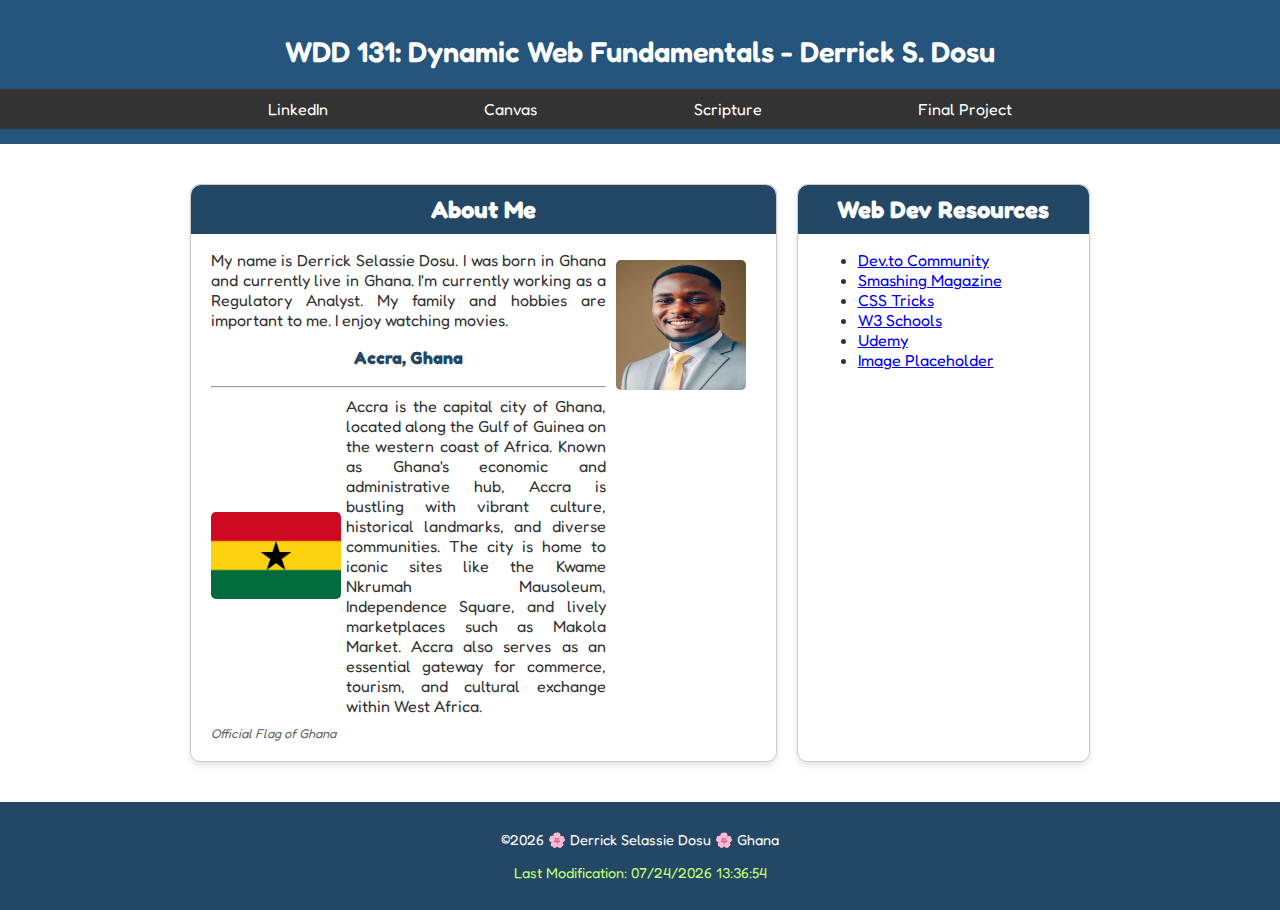
<file: index.html>
<!DOCTYPE html>
<html lang="en">

<head>
    <meta charset="UTF-8">
    <meta name="viewport" content="width=device-width, initial-scale=1.0">
    <title>WDD 131 – Dynamic Web Fundamentals - Derrick Selassie Dosu</title>
    <meta name="description" content="WDD 131 – Dynamic Web Fundamentals | 
    Derrick Selassie Dosu | Home page">
    <meta name="author" content="Derrick Selassie Dosu" />
    <link rel="preconnect" href="https://fonts.googleapis.com">
    <link rel="preconnect" href="https://fonts.gstatic.com" crossorigin>
    <link href="https://fonts.googleapis.com/css2?family=Poppins:wght@400;600&family=Roboto:wght@400;500&display=swap"
        rel="stylesheet">
    <link rel="stylesheet" href="styles/base.css">
    <script src="scripts/getdates.js" defer></script>
</head>

<body>
    <header>
        <h1>WDD 131: Dynamic Web Fundamentals - Derrick S. Dosu</h1>
        <nav>
            <ul>
                <li><a href="https://www.linkedin.com/in/derrick-selassie-dosu-0755191a9/">LinkedIn</a></li>
                <li><a href="https://byupw.instructure.com/">Canvas</a></li>
                <li><a href="https://www.churchofjesuschrist.org/study/scriptures/bofm/1-ne/3?lang=eng&id=p7#p7">Scripture</a>
                </li>
                <li><a href="#">Final Project</a></li>
            </ul>
        </nav>
    </header>
    <main>
        <section class="card">
            <h2>About Me</h2>
            <div class="">
            <img src="images/profile.jpg" alt="Your Photo" class="profile-photo">
            <p>
                My name is Derrick Selassie Dosu. I was born in Ghana and currently live in Ghana.
                I'm currently working as a Regulatory Analyst. My family and hobbies are important
                to me. I enjoy watching movies.
            </p>
            </div>
            <div>
            <h3>Accra, Ghana</h3>
            <hr>
            <div class="country">
            <img src="images/Flag_of_Ghana.png" alt="Flag of Country" class="flag-image">
            <p>
                Accra is the capital city of Ghana, located along the Gulf of Guinea on the western coast of Africa.
                Known as Ghana's economic and administrative hub, Accra is bustling with vibrant culture, historical
                landmarks,
                and diverse communities. The city is home to iconic sites like the Kwame Nkrumah Mausoleum, Independence
                Square,
                and lively marketplaces such as Makola Market. Accra also serves as an essential gateway for commerce,
                tourism,
                and cultural exchange within West Africa.
            </p>
            <small class="caption"><em>Official Flag of Ghana</em></small>
            </div>
            </div>
        </section>
    
        <section class="card">
            <h2>Web Dev Resources</h2>
            <ul>
                <li><a href="https://dev.to/">Dev.to Community</a></li>
                <li><a href="https://www.smashingmagazine.com/">Smashing Magazine</a></li>
                <li><a href="https://css-tricks.com/">CSS Tricks</a></li>
                <li><a href="https://www.w3schools.com/">W3 Schools</a></li>
                <li><a href="https://www.udemy.com/">Udemy</a></li>
                <li><a href="#">Image Placeholder</a></li>
            </ul>
        </section>
    </main>
    <footer>
        <p>&copy;<span id="currentyear"></span> 🌸 Derrick Selassie Dosu 🌸 Ghana</p>
        <p id="lastModified">Last Modification: <span id="modifiedDate"></span></p>
    </footer>
</body>

</html>
</file>
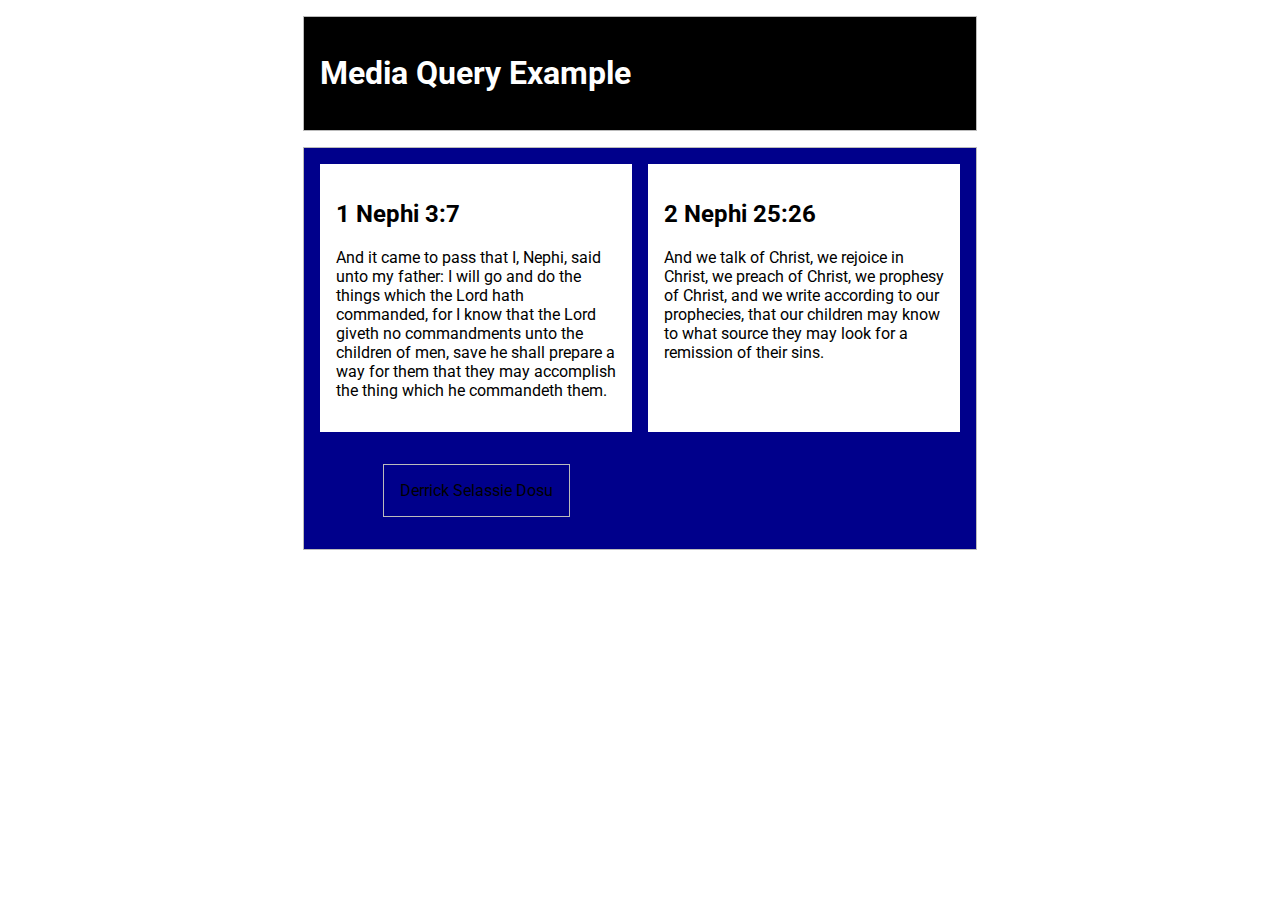
<file: week02/media-query.html>
<!DOCTYPE html>
<html lang="en">
<head>
    <meta charset="UTF-8">
    <meta name="viewport" content="width=device-width, initial-scale=1.0">
    <title>Document</title>
    <meta name="description" content="">
    <meta name="author" content="Derrick Selassie Dosu">
    <link rel="preconnect" href="https://fonts.googleapis.com">
    <link rel="preconnect" href="https://fonts.gstatic.com" crossorigin>
    <link href="https://fonts.googleapis.com/css2?family=Poppins&family=Roboto&display=swap"
        rel="stylesheet">
    <link rel="stylesheet" href="../styles/media-query.css">
    <link rel="stylesheet" href="../styles/media-query-large.css">
</head>
<body>
    <header>
        <h1>Media Query Example</h1>
    </header>
    <main>
        <section>
            <h2>1 Nephi 3:7</h2>
            <p>And it came to pass that I, Nephi, said unto my father: I will go and do the things which the Lord hath commanded, for I
            know that the Lord giveth no commandments unto the children of men, save he shall prepare a way for them that they may
            accomplish the thing which he commandeth them.</p>
        </section>
        <section>
            <h2>2 Nephi 25:26</h2>
            <p>And we talk of Christ, we rejoice in Christ, we preach of Christ, we prophesy of Christ, and we write according to our
            prophecies, that our children may know to what source they may look for a remission of their sins.</p>
        </section>
        <footer>
            Derrick Selassie Dosu
        </footer>
    </main>
    
</body>
</html>
</file>
<file: styles/base.css>
/* Google Fonts */
@import url('https://fonts.googleapis.com/css2?family=Fredoka:wght@400;600&family=Roboto:wght@400;500&display=swap');

body {
    font-family: 'Fredoka', sans-serif;
    background-color: #ffffff;
    color: #333;
    margin: 0;
    padding: 0;
}

/* Header and Navigation */
header {
    background-color: #25557C;
    text-align: center;
    color: white;
    padding: 15px 0;
}

header h1 {
    font-size: 1.8rem;
    font-weight: 600;
}

nav {
    background-color: #333333;
}

nav ul {
    display: flex;
    justify-content: space-around;
    align-items: center;
    list-style: none;
    max-width: 900px;
    margin: 0 auto;
    padding: 10px;
}

nav ul li a {
    color: #ffffff;
    text-decoration: none;
    font-size: 1rem;
    font-weight: 400;
    transition: color 0.3s ease;
}

nav ul li a:hover {
    color: #a8dadc;
}

/* Main Content (CSS Grid Layout) */
main {
    display: grid;
    grid-template-columns: 2fr 1fr;
    gap: 20px;
    max-width: 900px;
    margin: 30px auto;
    padding: 10px;
}

/* Card Styling */
section.card {
    background-color: #ffffff;
    border-radius: 10px;
    border: 1px solid #cccccc;
    box-shadow: 0 4px 6px rgba(0, 0, 0, 0.1);
    padding: 20px;
}

.card h2 {
    background-color: #244766;
    color: #ffffff;
    text-align: center;
    padding: 10px;
    border-radius: 10px 10px 0 0;
    margin: -20px -20px 15px -20px;
}

.profile-photo {
    float: right;
    margin: 10px;
    width: 130px;
    height: 130px;
    border-radius: 5px;
}

.flag-image {
    width: 130px;
    border-radius: 5px;
}

.card h3 {
    font-size: 1.1rem;
    text-align: center;
    color: #244766;
}


.card p {
    text-align: justify;
}
.card ul {
    align-self: center;
}

.country {
    display: grid;
    grid-template-columns: auto 1fr;
    gap: 5px;
    align-items: center;
}

.country p {
    text-align: justify;
    margin: 0;
}

.caption {
    margin-top: 5px;
    font-size: 0.8rem;
    color: #666;
    font-style: italic;
    text-align: left;
}


/* Footer Styling */
footer {
    background-color: #244766;
    color: #ffffff;
    padding: 15px 0;
    text-align: center;
    font-size: 0.9rem;
}

footer small,
footer #lastModified {
    color: #c1ff72;
}

/* Responsive */
@media (max-width: 768px) {
    main {
        grid-template-columns: 1fr;
        padding: 15px;
    }

    nav ul {
        flex-direction: column;
        gap: 10px;
    }
}
</file>
<file: styles/media-query.css>
body {
    font-family: 'Roboto',sans-serif;
}

header,main,footer {
    max-width: 640px;
    margin: 1rem auto;
    border: 1px solid #bbb;
    padding: 1rem;
    background-color: darkblue;
}

main {
    display: grid;
    grid-template-columns: 1fr;
    grid-gap: 1rem;
}

section {
    padding: 1rem;
    background-color: white;
}
</file>
<file: styles/media-query-large.css>
@media screen and (min-width: 500px){
    header {
        background-color: black;
        color: white;
    }

    main {
        grid-template-columns: 1fr 1fr;
    }
}
</file>
